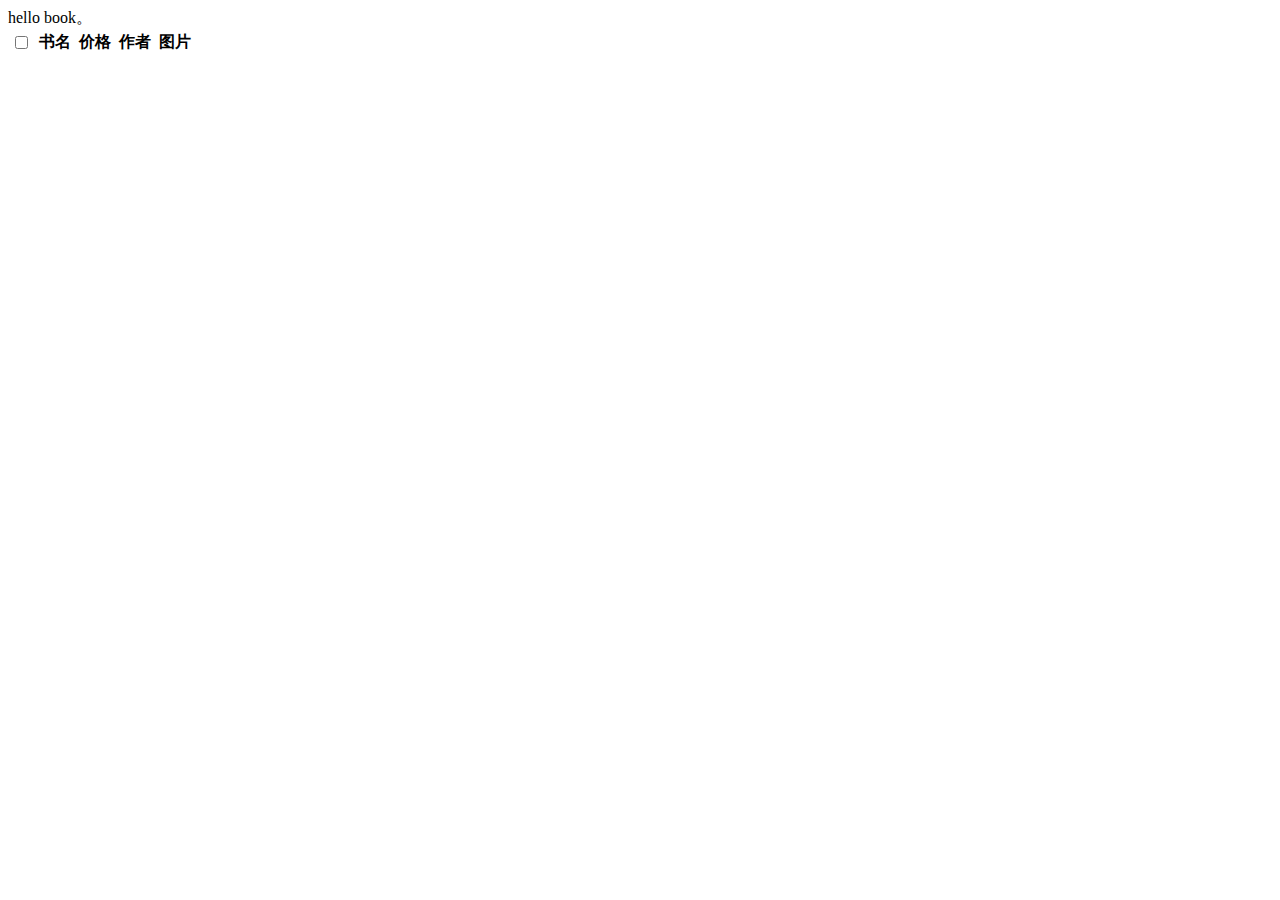
<file: src/main/webapp/WEB-INF/jsp/index.html>
<!DOCTYPE html>
<html>
<head>
<meta charset="UTF-8">
<title>Insert title here</title>
</head>
<body>
	hello book。
	
	
	<form method="post" action="../book/list.do">
		<div>
			<table>
				<tr>
			<!-- 	{"bid":1,"bname":"西游记","bprice":30.6,"bauther":"西岳","bpicture":"pictrue" -->
					<th><input type="checkbox" name="bid" value="${bid}"/><th>
					<th>书名<th>
					<th>价格<th>
					<th>作者<th>
					<th>图片<th>
				<tr>
				
			</table>
		</div>
	</form>
	
</body>
</html>
</file>
